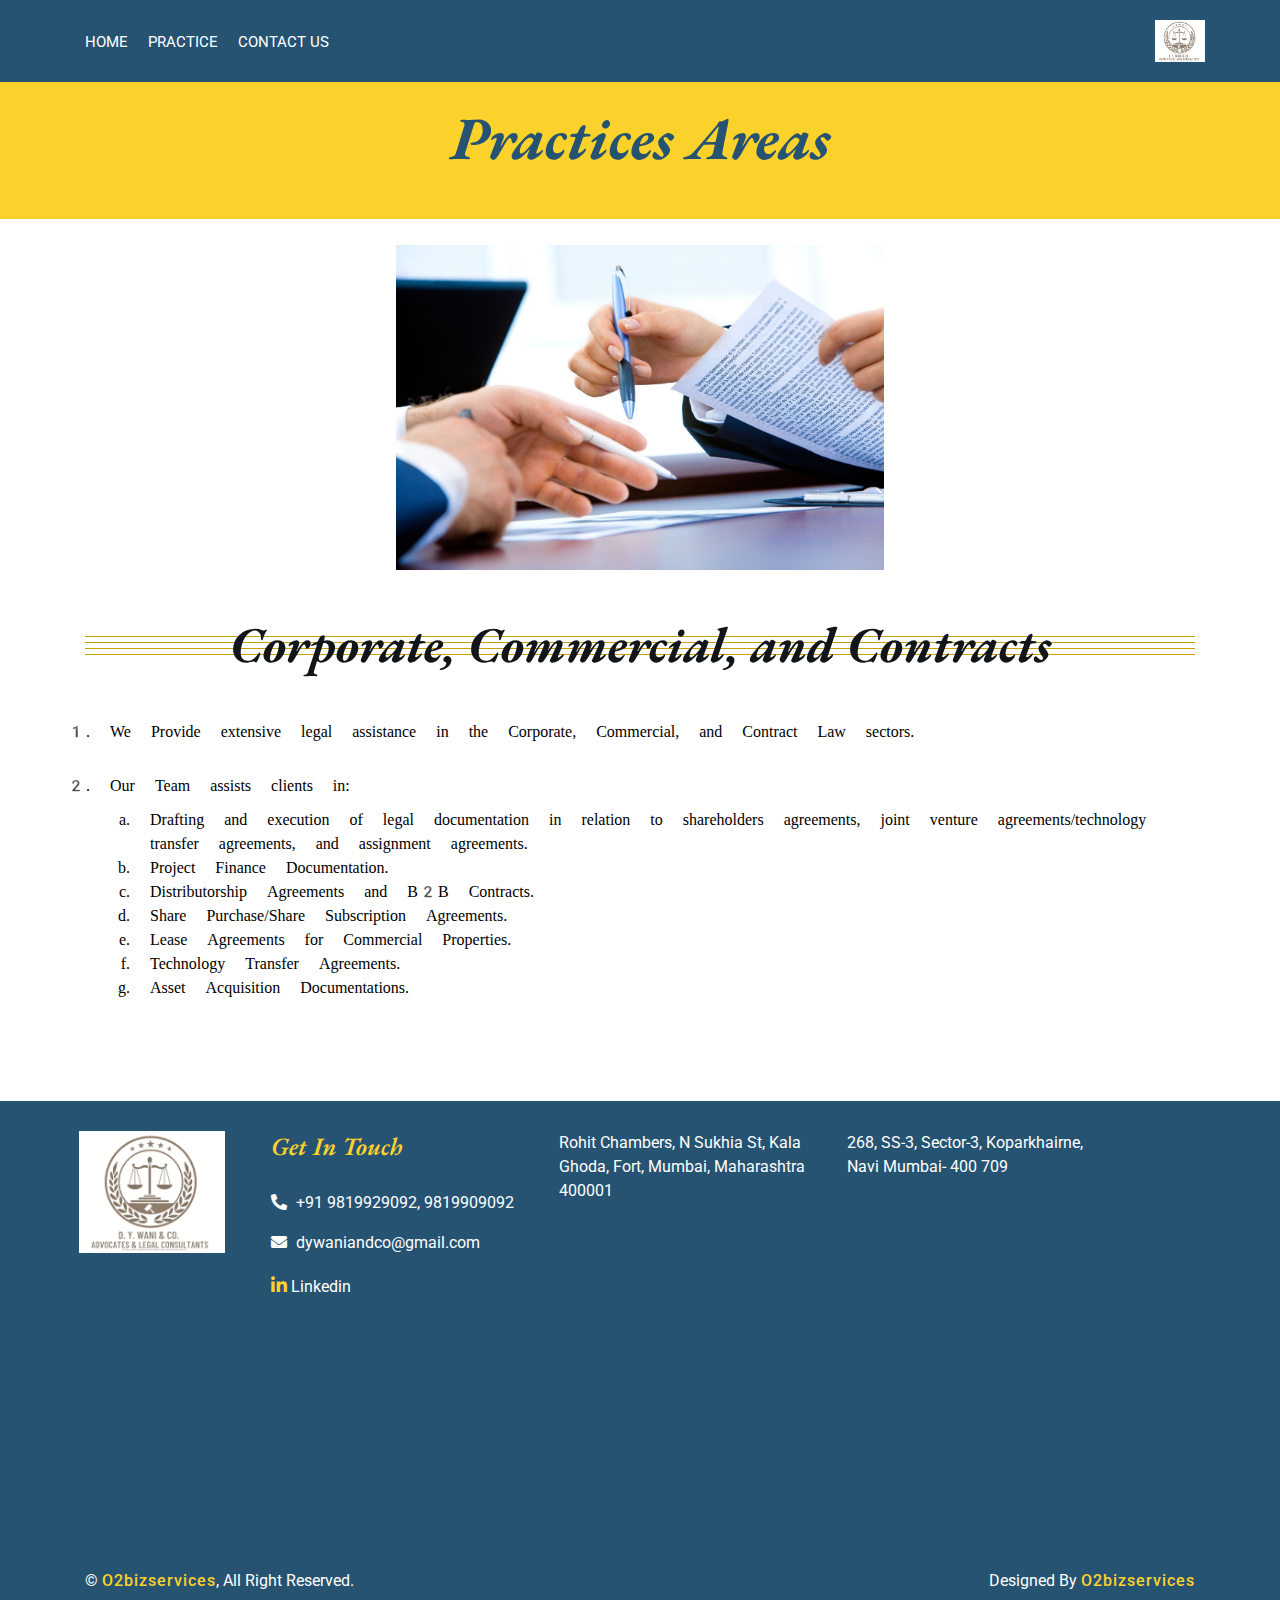
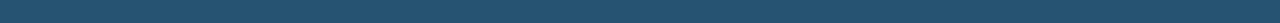
<file: ccc-practice.html>
<!DOCTYPE html>
<html lang="en">
    <head>
        <meta charset="utf-8">
        <title>M/s D.Y. WANI & CO. ADVOCATES & LEGAL CONSULTANTS</title>
        <meta content="width=device-width, initial-scale=1.0" name="viewport">
        <meta content="M/s D.Y. WANI & CO. ADVOCATES & LEGAL CONSULTANTS" name="keywords">
        <meta content="M/s D.Y. WANI & CO. ADVOCATES & LEGAL CONSULTANTS" name="description">

        <!-- Favicon -->
        <link href="img/favicon.ico" rel="icon">

        <!-- Google Font -->
        <link href="https://fonts.googleapis.com/css2?family=EB+Garamond:ital,wght@1,600;1,700;1,800&family=Roboto:wght@400;500&display=swap" rel="stylesheet"> 
        
        <!-- CSS Libraries -->
        <link href="https://stackpath.bootstrapcdn.com/bootstrap/4.4.1/css/bootstrap.min.css" rel="stylesheet">
        <link href="https://cdnjs.cloudflare.com/ajax/libs/font-awesome/5.10.0/css/all.min.css" rel="stylesheet">
        <link href="lib/animate/animate.min.css" rel="stylesheet">
        <link href="lib/owlcarousel/assets/owl.carousel.min.css" rel="stylesheet">

        <!-- Template Stylesheet -->
        <link href="css/style.css" rel="stylesheet">
    </head>

    <body>
         <!-- Nav Bar Start -->
         <div class="nav-bar">
            <div class="container-fluid">
                <nav class="navbar navbar-expand-lg bg-dark navbar-dark">
                    <a href="#" class="navbar-brand">MENU</a>
                    <button type="button" class="navbar-toggler" data-toggle="collapse" data-target="#navbarCollapse">
                        <span class="navbar-toggler-icon"></span>
                    </button>
                    <div class="collapse navbar-collapse justify-content-between" id="navbarCollapse">
                        <div class="navbar-nav mr-auto">
                            <a href="index.html" class="nav-item nav-link">Home</a>
                            <a href="pfb-practice.html" class="nav-item nav-link">Practice</a>
                            <a href="contact.html" class="nav-item nav-link">Contact Us</a>
                        </div>
                        <a href="index.html"> <img src="img/logo.PNG" style="width: 50px;"></a>
                    </div>
                </nav>
            </div>
        </div>
        <!-- Nav Bar End -->
        <div>
            <!-- Page Header Start -->
            <div class="page-header">
                <div class="container">
                    <div class="row">
                        <div class="col-12">
                            <h2  style="color: #265372;">Practices Areas</h2>
                        </div>
                    </div>
                </div>
            </div>
            <!-- Page Header End -->
            <div class="container col-lg-6">
                <div class="imgHover">
                    <img src="img/ccc.jpg" alt="" width="80%">
                </div>
            </div>
            <!-- Service Start -->
            <div class="service">
                <div class="container">
                    <div class="section-header">
                        <h2>Corporate, Commercial, and Contracts</h2>
                    </div>
                    <div class="row">
                        <ol>
                            <li class="numeric">We Provide extensive legal assistance in the Corporate,
                                Commercial, and Contract Law sectors.                                
                            </li>
                            <li class="numeric">Our Team assists clients in:
                                <ol class="alphabetic">
                                 <li >Drafting and execution of legal documentation in relation to
                                    shareholders agreements, joint venture agreements/technology
                                    transfer agreements, and assignment agreements.                                    
                                    </li>
                                <li >Project Finance Documentation.</li>
                                <li >Distributorship Agreements and B2B Contracts.</li>
                                <li >Share Purchase/Share Subscription Agreements.</li>
                                <li >Lease Agreements for Commercial Properties.</li>
                                <li >Technology Transfer Agreements.</li>
                                <li >Asset Acquisition Documentations.</li>
                                </ol>
                            </li>
                        </ol>
                    </div>
                </div>
            </div>
            <!-- Service End -->

            <!-- Footer Start -->
            <div class="footer">
                <div class="container" style="max-width: 90%;">
                    <div class="row">
                        <div class="col-md-12 col-lg-2">
                            <div class="footer-about">
                                <a href="index.html"> <img src="img/logo.PNG"></a>
                            </div>
                        </div>
                        <div class="col-md-12 col-lg-3">
                            <div class="row">
                                <div class="col-md-12 col-lg-12">
                                    <div class="footer-contact">
                                        <h2>Get In Touch</h2>
                                        <p><i class="fa fa-phone-alt"></i>+91 9819929092, 9819909092</p>
                                        <p><i class="fa fa-envelope"></i>dywaniandco@gmail.com</p>
                                        <div class="footer-social">
                                            <!-- <a href=""><i class="fab fa-twitter"></i></a>
                                            <a href=""><i class="fab fa-facebook-f"></i></a>
                                            <a href=""><i class="fab fa-youtube"></i></a>
                                            <a href=""><i class="fab fa-instagram"></i></a> -->
                                            <a href="https://in.linkedin.com/in/devashish-wani-patil-95136394" target="_blank" style="color: white;"><i class="fab fa-linkedin-in"></i> Linkedin</a>
                                        </div>
                                    </div>
                                </div>
                            </div>
                        </div>
                        <div class="col-md-12 col-lg-3"  style="margin-bottom: 20px;">
                            <p style="color: white;">Rohit Chambers, N Sukhia St, Kala Ghoda, Fort, Mumbai, Maharashtra 400001</p>
                            <div class="mapouter"><div class="gmap_canvas"><iframe class="gmap_iframe" width="100%" frameborder="0" scrolling="no" marginheight="0" marginwidth="0" src="https://maps.google.com/maps?width=300&amp;height=300&amp;hl=en&amp;q=Rohit Chambers, N Sukhia St, Kala Ghoda, Fort, Mumbai, Maharashtra 400001&amp;t=&amp;z=14&amp;ie=UTF8&amp;iwloc=B&amp;output=embed"></iframe><a href="https://gachanymph.com/">Gacha Nymph Download</a></div><style>.mapouter{position:relative;text-align:right;width:100%;height:300px;}.gmap_canvas {overflow:hidden;background:none!important;width:100%;height:300px;}.gmap_iframe {height:300px!important;}</style></div>
                        </div>
                        <div class="col-md-12 col-lg-3" style="margin-bottom: 20px;">
                            <p style="color: white;">268, SS-3, Sector-3, Koparkhairne, Navi Mumbai- 400 709</p>
                            <div class="mapouter"><div class="gmap_canvas"><iframe class="gmap_iframe" width="100%" frameborder="0" scrolling="no" marginheight="0" marginwidth="0" src="https://maps.google.com/maps?width=300&amp;height=300&amp;hl=en&amp;q=Sector 3, Kopar Khairane, Navi Mumbai, Maharashtra 400709&amp;t=&amp;z=14&amp;ie=UTF8&amp;iwloc=B&amp;output=embed"></iframe><a href="https://gachanymph.com/">Gacha Nymph Download</a></div><style>.mapouter{position:relative;text-align:right;width:100%;height:300px;}.gmap_canvas {overflow:hidden;background:none!important;width:100%;height:300px;}.gmap_iframe {height:300px!important;}</style></div>
                        </div>
                    </div>
                </div>
                <div class="container copyright">
                    <div class="row">
                        <div class="col-md-6">
                            <p>&copy; <a href="https://o2bizservices.com/" target="_blank">O2bizservices</a>, All Right Reserved.</p>
                        </div>
                        <div class="col-md-6">
                            <p>Designed By <a href="https://o2bizservices.com/" target="_blank">O2bizservices</a></p>
                        </div>
                    </div>
                </div>
            </div>
            <!-- Footer End -->
            
            <a href="#" class="back-to-top"><i class="fa fa-chevron-up"></i></a>
        </div>

        <!-- JavaScript Libraries -->
        <script src="https://code.jquery.com/jquery-3.4.1.min.js"></script>
        <script src="https://stackpath.bootstrapcdn.com/bootstrap/4.4.1/js/bootstrap.bundle.min.js"></script>
        <script src="lib/easing/easing.min.js"></script>
        <script src="lib/owlcarousel/owl.carousel.min.js"></script>
        <script src="lib/isotope/isotope.pkgd.min.js"></script>

        <!-- Template Javascript -->
        <script src="js/main.js"></script>
    </body>
</html>
</file>
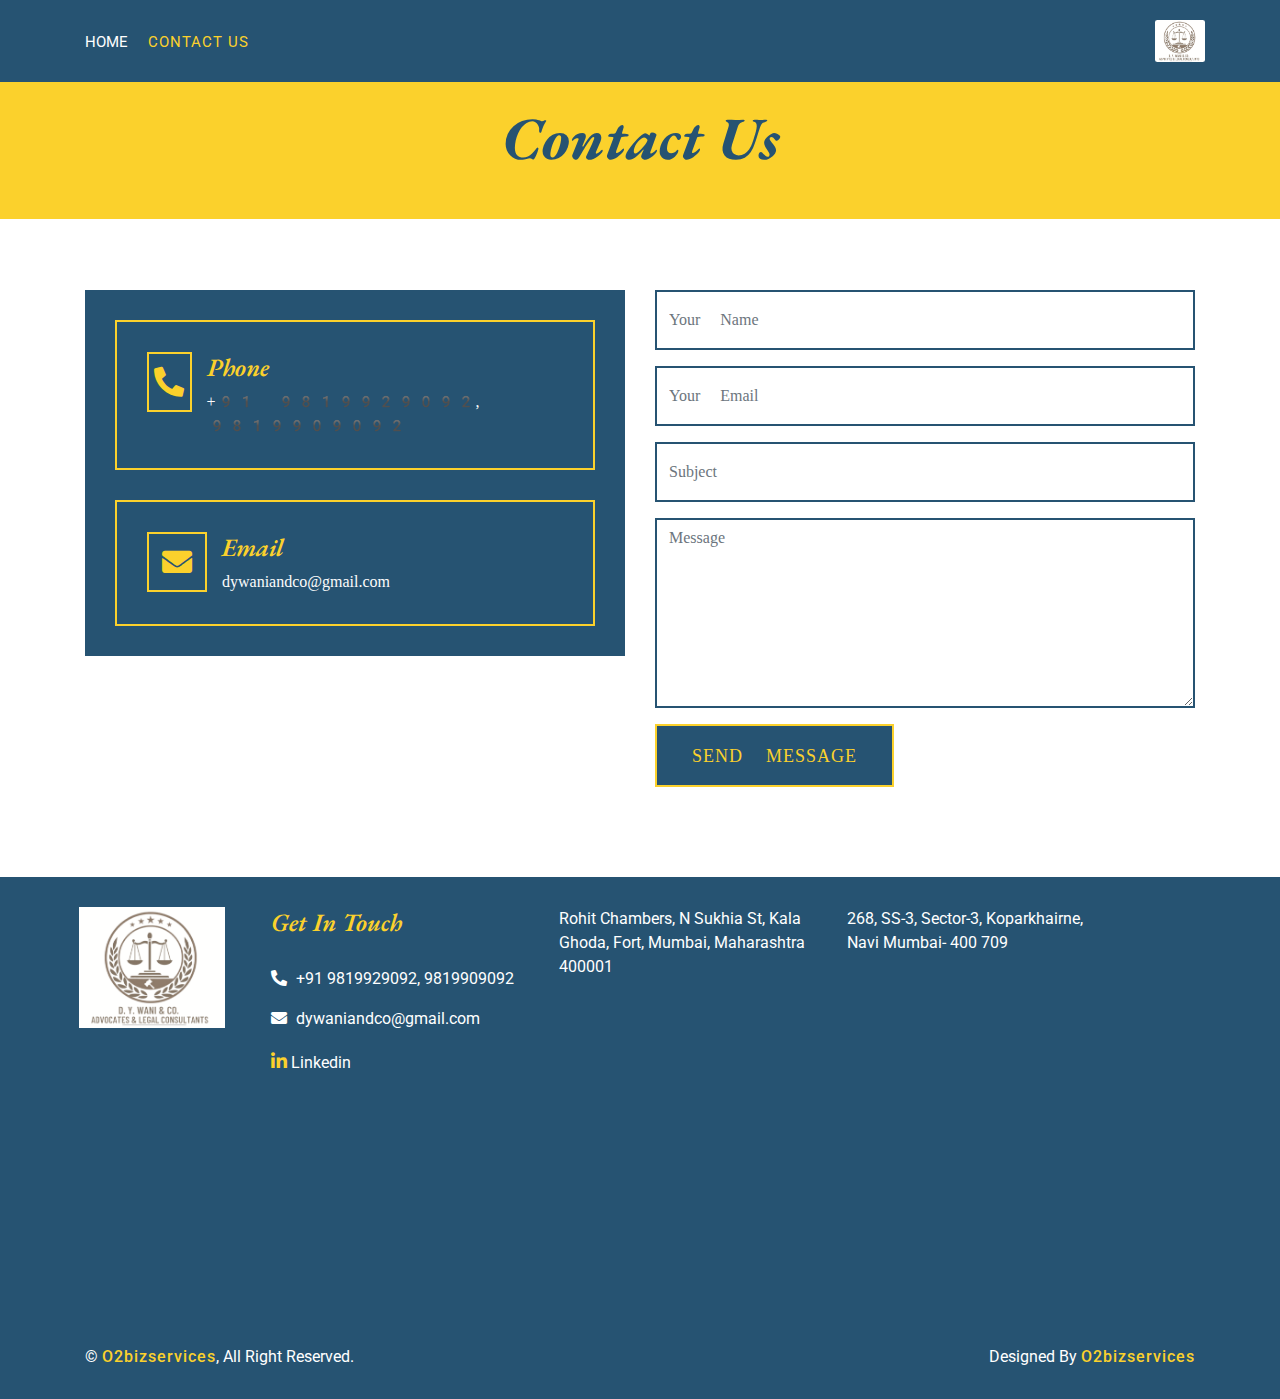
<file: contact.html>
<!DOCTYPE html>
<html lang="en">
    <head>
        <meta charset="utf-8">
        <title>M/s D.Y. WANI & CO. ADVOCATES & LEGAL CONSULTANTS</title>
        <meta content="width=device-width, initial-scale=1.0" name="viewport">
        <meta content="M/s D.Y. WANI & CO. ADVOCATES & LEGAL CONSULTANTS" name="keywords">
        <meta content="M/s D.Y. WANI & CO. ADVOCATES & LEGAL CONSULTANTS" name="description">

        <!-- Favicon -->
        <link href="img/favicon.ico" rel="icon">

        <!-- Google Font -->
        <link href="https://fonts.googleapis.com/css2?family=EB+Garamond:ital,wght@1,600;1,700;1,800&family=Roboto:wght@400;500&display=swap" rel="stylesheet"> 
        
        <!-- CSS Libraries -->
        <link href="https://stackpath.bootstrapcdn.com/bootstrap/4.4.1/css/bootstrap.min.css" rel="stylesheet">
        <link href="https://cdnjs.cloudflare.com/ajax/libs/font-awesome/5.10.0/css/all.min.css" rel="stylesheet">
        <link href="lib/animate/animate.min.css" rel="stylesheet">
        <link href="lib/owlcarousel/assets/owl.carousel.min.css" rel="stylesheet">

        <!-- Template Stylesheet -->
        <link href="css/style.css" rel="stylesheet">
    </head>

    <body>
         <!-- Nav Bar Start -->
         <div class="nav-bar">
            <div class="container-fluid">
                <nav class="navbar navbar-expand-lg bg-dark navbar-dark">
                    <a href="#" class="navbar-brand">MENU</a>
                    <button type="button" class="navbar-toggler" data-toggle="collapse" data-target="#navbarCollapse">
                        <span class="navbar-toggler-icon"></span>
                    </button>
                    <div class="collapse navbar-collapse justify-content-between" id="navbarCollapse">
                        <div class="navbar-nav mr-auto">
                            <a href="index.html" class="nav-item nav-link">Home</a>
                            <a href="contact.html" class="nav-item nav-link active">Contact Us</a>
                        </div>
                        <a href="index.html"> <img src="img/logo.PNG" style="width: 50px; border-radius: 5%;"></a>
                    </div>
                </nav>
            </div>
        </div>
        <!-- Nav Bar End -->
        <div>
            <!-- Page Header Start -->
            <div class="page-header">
                <div class="container">
                    <div class="row">
                        <div class="col-12">
                            <h2  style="color: #265372;">Contact Us</h2>
                        </div>
                    </div>
                </div>
            </div>

            <!-- Contact Start -->
            <div class="contact">
                <div class="container">
                    <div class="row">
                        <div class="col-md-6">
                            <div class="contact-info">
                                <!-- <div class="contact-item">
                                    <i class="fa fa-map-marker-alt"></i>
                                    <div class="contact-text">
                                        <h2>Location</h2>
                                        <ol>
                                            <li>Office No. 11, Rohit Chambers Premises CSL, 1st Floor,
                                                Janmabhoomi Marg, Fort, Mumbai- 400 001</li>
                                            <li>268, SS-3, Sector-3, Koparkhairne, Navi Mumbai- 400 709</li>
                                        </ol>
                                        
                                    </div>
                                </div> -->
                                <div class="contact-item">
                                    <i class="fa fa-phone-alt"></i>
                                    <div class="contact-text" >
                                        <h2>Phone</h2>
                                        <p>+91 9819929092, 9819909092</p>
                                    </div>
                                </div>
                                <div class="contact-item">
                                    <i class="fa fa-envelope"></i>
                                    <div class="contact-text">
                                        <h2>Email</h2>
                                        <p>dywaniandco@gmail.com</p>
                                    </div>
                                </div>
                            </div>
                        </div>
                        <div class="col-md-6">
                            <div class="contact-form">
                                <form>
                                    <div class="form-group">
                                        <input type="text" class="form-control" placeholder="Your Name" required="required" />
                                    </div>
                                    <div class="form-group">
                                        <input type="email" class="form-control" placeholder="Your Email" required="required" />
                                    </div>
                                    <div class="form-group">
                                        <input type="text" class="form-control" placeholder="Subject" required="required" />
                                    </div>
                                    <div class="form-group">
                                        <textarea class="form-control" placeholder="Message" required="required" ></textarea>
                                    </div>
                                    <div>
                                        <button class="btn" type="submit">Send Message</button>
                                    </div>
                                </form>
                            </div>
                        </div>
                    </div>
                </div>
            </div>
            <!-- Contact End -->

            <!-- Footer Start -->
            <div class="footer">
                <div class="container" style="max-width: 90%;">
                    <div class="row">
                        <div class="col-md-12 col-lg-2">
                            <div class="footer-about">
                                <a href="index.html"> <img src="img/logo.PNG"></a>
                            </div>
                        </div>
                        <div class="col-md-12 col-lg-3">
                            <div class="row">
                                <div class="col-md-12 col-lg-12">
                                    <div class="footer-contact">
                                        <h2>Get In Touch</h2>
                                        <p><i class="fa fa-phone-alt"></i>+91 9819929092, 9819909092</p>
                                        <p><i class="fa fa-envelope"></i>dywaniandco@gmail.com</p>
                                        <div class="footer-social">
                                            <!-- <a href=""><i class="fab fa-twitter"></i></a>
                                            <a href=""><i class="fab fa-facebook-f"></i></a>
                                            <a href=""><i class="fab fa-youtube"></i></a>
                                            <a href=""><i class="fab fa-instagram"></i></a> -->
                                            <a href="https://in.linkedin.com/in/devashish-wani-patil-95136394" target="_blank" style="color: white;"><i class="fab fa-linkedin-in"></i> Linkedin</a>
                                        </div>
                                    </div>
                                </div>
                            </div>
                        </div>
                        <div class="col-md-12 col-lg-3"  style="margin-bottom: 20px;">
                            <p style="color: white;">Rohit Chambers, N Sukhia St, Kala Ghoda, Fort, Mumbai, Maharashtra 400001</p>
                            <div class="mapouter"><div class="gmap_canvas"><iframe class="gmap_iframe" width="100%" frameborder="0" scrolling="no" marginheight="0" marginwidth="0" src="https://maps.google.com/maps?width=300&amp;height=300&amp;hl=en&amp;q=Rohit Chambers, N Sukhia St, Kala Ghoda, Fort, Mumbai, Maharashtra 400001&amp;t=&amp;z=14&amp;ie=UTF8&amp;iwloc=B&amp;output=embed"></iframe><a href="https://gachanymph.com/">Gacha Nymph Download</a></div><style>.mapouter{position:relative;text-align:right;width:100%;height:300px;}.gmap_canvas {overflow:hidden;background:none!important;width:100%;height:300px;}.gmap_iframe {height:300px!important;}</style></div>
                        </div>
                        <div class="col-md-12 col-lg-3" style="margin-bottom: 20px;">
                            <p style="color: white;">268, SS-3, Sector-3, Koparkhairne, Navi Mumbai- 400 709</p>
                            <div class="mapouter"><div class="gmap_canvas"><iframe class="gmap_iframe" width="100%" frameborder="0" scrolling="no" marginheight="0" marginwidth="0" src="https://maps.google.com/maps?width=300&amp;height=300&amp;hl=en&amp;q=Sector 3, Kopar Khairane, Navi Mumbai, Maharashtra 400709&amp;t=&amp;z=14&amp;ie=UTF8&amp;iwloc=B&amp;output=embed"></iframe><a href="https://gachanymph.com/">Gacha Nymph Download</a></div><style>.mapouter{position:relative;text-align:right;width:100%;height:300px;}.gmap_canvas {overflow:hidden;background:none!important;width:100%;height:300px;}.gmap_iframe {height:300px!important;}</style></div>
                        </div>
                    </div>
                </div>
                <div class="container copyright">
                    <div class="row">
                        <div class="col-md-6">
                            <p>&copy; <a href="https://o2bizservices.com/" target="_blank">O2bizservices</a>, All Right Reserved.</p>
                        </div>
                        <div class="col-md-6">
                            <p>Designed By <a href="https://o2bizservices.com/" target="_blank">O2bizservices</a></p>
                        </div>
                    </div>
                </div>
            </div>
            <!-- Footer End -->
            
            <a href="#" class="back-to-top"><i class="fa fa-chevron-up"></i></a>
        </div>

        <!-- JavaScript Libraries -->
        <script src="https://code.jquery.com/jquery-3.4.1.min.js"></script>
        <script src="https://stackpath.bootstrapcdn.com/bootstrap/4.4.1/js/bootstrap.bundle.min.js"></script>
        <script src="lib/easing/easing.min.js"></script>
        <script src="lib/owlcarousel/owl.carousel.min.js"></script>
        <script src="lib/isotope/isotope.pkgd.min.js"></script>

        <!-- Template Javascript -->
        <script src="js/main.js"></script>
    </body>
</html>
</file>
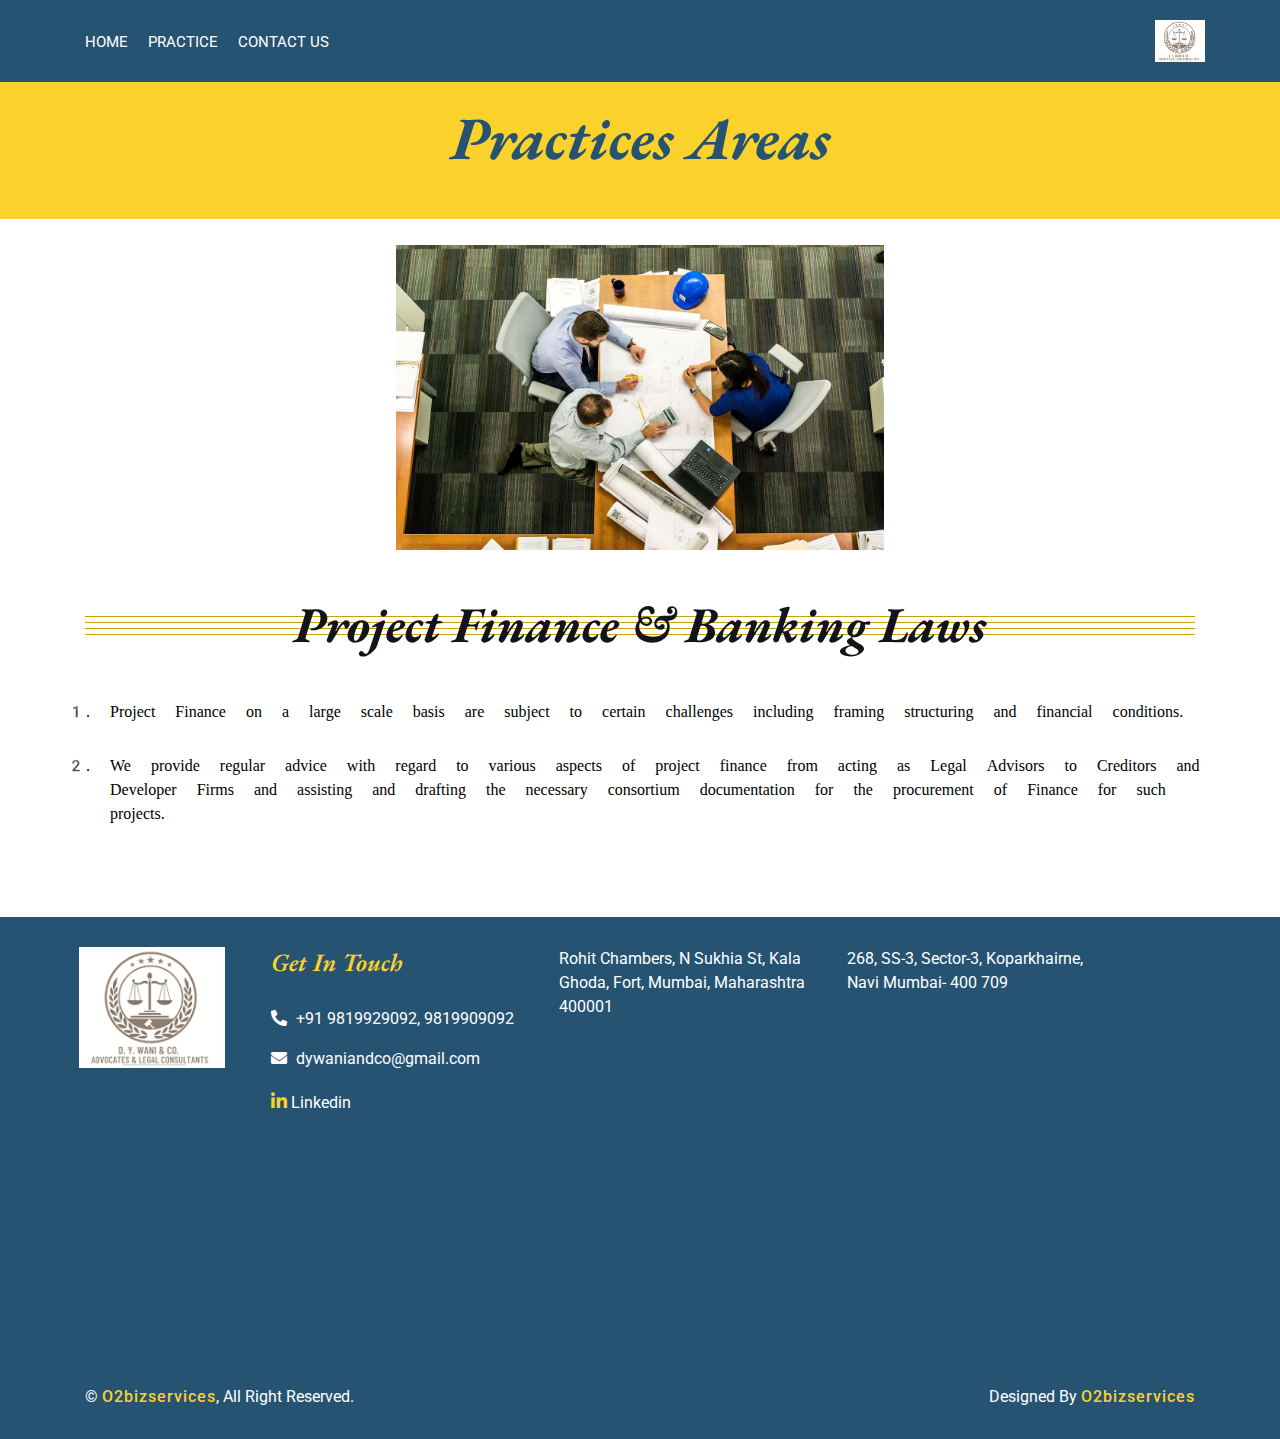
<file: pfb-practice.html>
<!DOCTYPE html>
<html lang="en">
    <head>
        <meta charset="utf-8">
        <title>M/s D.Y. WANI & CO. ADVOCATES & LEGAL CONSULTANTS</title>
        <meta content="width=device-width, initial-scale=1.0" name="viewport">
        <meta content="M/s D.Y. WANI & CO. ADVOCATES & LEGAL CONSULTANTS" name="keywords">
        <meta content="M/s D.Y. WANI & CO. ADVOCATES & LEGAL CONSULTANTS" name="description">

        <!-- Favicon -->
        <link href="img/favicon.ico" rel="icon">

        <!-- Google Font -->
        <link href="https://fonts.googleapis.com/css2?family=EB+Garamond:ital,wght@1,600;1,700;1,800&family=Roboto:wght@400;500&display=swap" rel="stylesheet"> 
        
        <!-- CSS Libraries -->
        <link href="https://stackpath.bootstrapcdn.com/bootstrap/4.4.1/css/bootstrap.min.css" rel="stylesheet">
        <link href="https://cdnjs.cloudflare.com/ajax/libs/font-awesome/5.10.0/css/all.min.css" rel="stylesheet">
        <link href="lib/animate/animate.min.css" rel="stylesheet">
        <link href="lib/owlcarousel/assets/owl.carousel.min.css" rel="stylesheet">

        <!-- Template Stylesheet -->
        <link href="css/style.css" rel="stylesheet">
    </head>

    <body>
         <!-- Nav Bar Start -->
         <div class="nav-bar">
            <div class="container-fluid">
                <nav class="navbar navbar-expand-lg bg-dark navbar-dark">
                    <a href="#" class="navbar-brand">MENU</a>
                    <button type="button" class="navbar-toggler" data-toggle="collapse" data-target="#navbarCollapse">
                        <span class="navbar-toggler-icon"></span>
                    </button>
                    <div class="collapse navbar-collapse justify-content-between" id="navbarCollapse">
                        <div class="navbar-nav mr-auto">
                            <a href="index.html" class="nav-item nav-link">Home</a>
                            <a href="real-estate-practice.html" class="nav-item nav-link">Practice</a>
                            <a href="contact.html" class="nav-item nav-link">Contact Us</a>
                        </div>
                        <a href="index.html"> <img src="img/logo.PNG" style="width: 50px;"></a>
                    </div>
                </nav>
            </div>
        </div>
        <!-- Nav Bar End -->
        <div>
            <!-- Page Header Start -->
            <div class="page-header">
                <div class="container">
                    <div class="row">
                        <div class="col-12">
                            <h2  style="color: #265372;">Practices Areas</h2>
                        </div>
                    </div>
                </div>
            </div>
            <!-- Page Header End -->
            <div class="container col-lg-6">
                <div class="imgHover">
                    <img src="img/pfb.jpg" alt="" width="80%">
                </div>
            </div>
            <!-- Service Start -->
            <div class="service">
                <div class="container">
                    <div class="section-header">
                        <h2>Project Finance & Banking Laws</h2>
                    </div>
                    <div class="row">
                        <ol>
                            <li class="numeric">Project Finance on a large scale basis are subject to certain challenges including framing structuring and financial conditions.</li>
                            <li class="numeric">We provide regular advice with regard to various aspects of
                                project finance from acting as Legal Advisors to Creditors and
                                Developer Firms and assisting and drafting the necessary
                                consortium documentation for the procurement of Finance for
                                such projects.
                            </li>
                        </ol>
                    </div>
                </div>
            </div>
            <!-- Service End -->

            <!-- Footer Start -->
            <div class="footer">
                <div class="container" style="max-width: 90%;">
                    <div class="row">
                        <div class="col-md-12 col-lg-2">
                            <div class="footer-about">
                                <a href="index.html"> <img src="img/logo.PNG"></a>
                            </div>
                        </div>
                        <div class="col-md-12 col-lg-3">
                            <div class="row">
                                <div class="col-md-12 col-lg-12">
                                    <div class="footer-contact">
                                        <h2>Get In Touch</h2>
                                        <p><i class="fa fa-phone-alt"></i>+91 9819929092, 9819909092</p>
                                        <p><i class="fa fa-envelope"></i>dywaniandco@gmail.com</p>
                                        <div class="footer-social">
                                            <!-- <a href=""><i class="fab fa-twitter"></i></a>
                                            <a href=""><i class="fab fa-facebook-f"></i></a>
                                            <a href=""><i class="fab fa-youtube"></i></a>
                                            <a href=""><i class="fab fa-instagram"></i></a> -->
                                            <a href="https://in.linkedin.com/in/devashish-wani-patil-95136394" target="_blank" style="color: white;"><i class="fab fa-linkedin-in"></i> Linkedin</a>
                                        </div>
                                    </div>
                                </div>
                            </div>
                        </div>
                        <div class="col-md-12 col-lg-3"  style="margin-bottom: 20px;">
                            <p style="color: white;">Rohit Chambers, N Sukhia St, Kala Ghoda, Fort, Mumbai, Maharashtra 400001</p>
                            <div class="mapouter"><div class="gmap_canvas"><iframe class="gmap_iframe" width="100%" frameborder="0" scrolling="no" marginheight="0" marginwidth="0" src="https://maps.google.com/maps?width=300&amp;height=300&amp;hl=en&amp;q=Rohit Chambers, N Sukhia St, Kala Ghoda, Fort, Mumbai, Maharashtra 400001&amp;t=&amp;z=14&amp;ie=UTF8&amp;iwloc=B&amp;output=embed"></iframe><a href="https://gachanymph.com/">Gacha Nymph Download</a></div><style>.mapouter{position:relative;text-align:right;width:100%;height:300px;}.gmap_canvas {overflow:hidden;background:none!important;width:100%;height:300px;}.gmap_iframe {height:300px!important;}</style></div>
                        </div>
                        <div class="col-md-12 col-lg-3" style="margin-bottom: 20px;">
                            <p style="color: white;">268, SS-3, Sector-3, Koparkhairne, Navi Mumbai- 400 709</p>
                            <div class="mapouter"><div class="gmap_canvas"><iframe class="gmap_iframe" width="100%" frameborder="0" scrolling="no" marginheight="0" marginwidth="0" src="https://maps.google.com/maps?width=300&amp;height=300&amp;hl=en&amp;q=Sector 3, Kopar Khairane, Navi Mumbai, Maharashtra 400709&amp;t=&amp;z=14&amp;ie=UTF8&amp;iwloc=B&amp;output=embed"></iframe><a href="https://gachanymph.com/">Gacha Nymph Download</a></div><style>.mapouter{position:relative;text-align:right;width:100%;height:300px;}.gmap_canvas {overflow:hidden;background:none!important;width:100%;height:300px;}.gmap_iframe {height:300px!important;}</style></div>
                        </div>
                    </div>
                </div>
                <div class="container copyright">
                    <div class="row">
                        <div class="col-md-6">
                            <p>&copy; <a href="https://o2bizservices.com/" target="_blank">O2bizservices</a>, All Right Reserved.</p>
                        </div>
                        <div class="col-md-6">
                            <p>Designed By <a href="https://o2bizservices.com/" target="_blank">O2bizservices</a></p>
                        </div>
                    </div>
                </div>
            </div>
            <!-- Footer End -->
            
            <a href="#" class="back-to-top"><i class="fa fa-chevron-up"></i></a>
        </div>

        <!-- JavaScript Libraries -->
        <script src="https://code.jquery.com/jquery-3.4.1.min.js"></script>
        <script src="https://stackpath.bootstrapcdn.com/bootstrap/4.4.1/js/bootstrap.bundle.min.js"></script>
        <script src="lib/easing/easing.min.js"></script>
        <script src="lib/owlcarousel/owl.carousel.min.js"></script>
        <script src="lib/isotope/isotope.pkgd.min.js"></script>

        <!-- Template Javascript -->
        <script src="js/main.js"></script>
    </body>
</html>
</file>
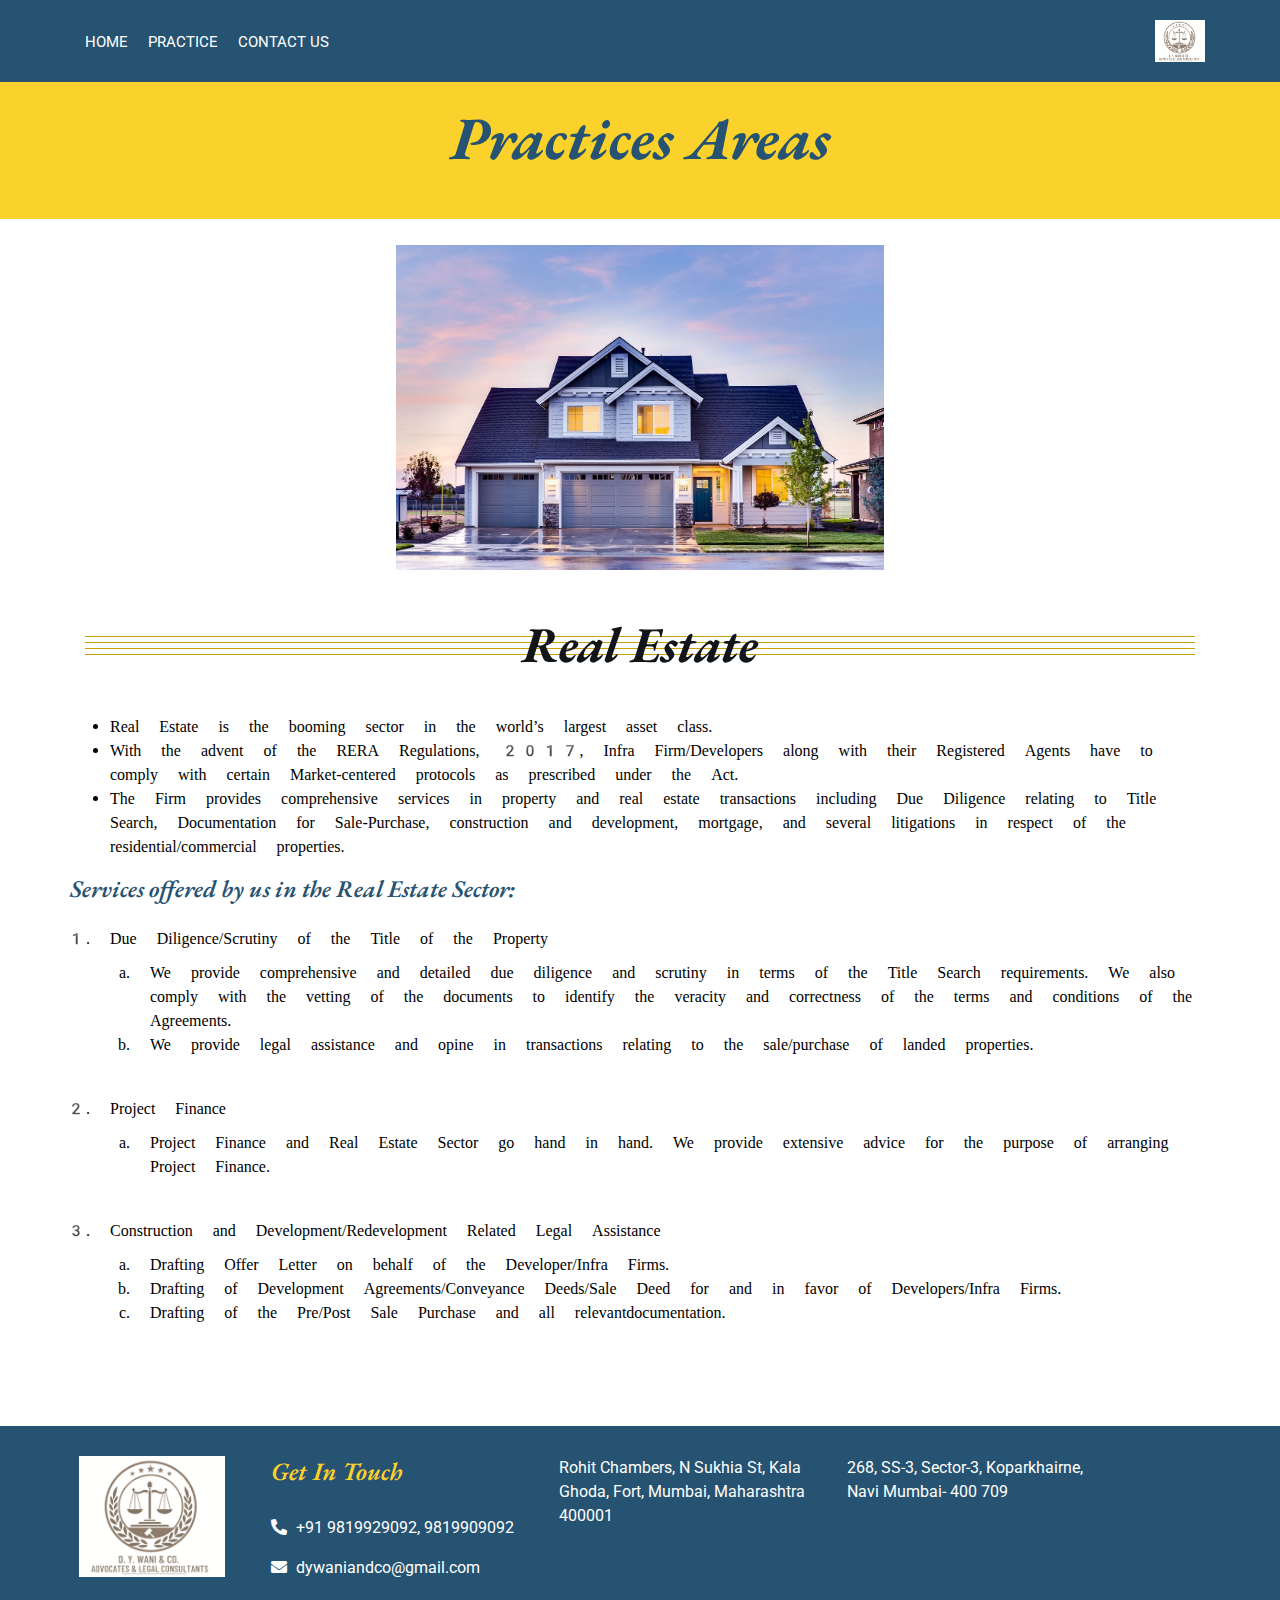
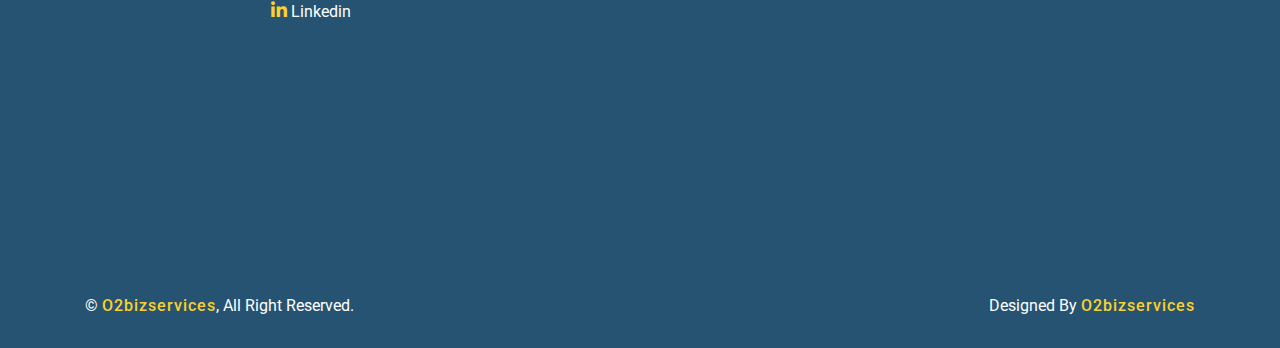
<file: real-estate-practice.html>
<!DOCTYPE html>
<html lang="en">
    <head>
        <meta charset="utf-8">
        <title>M/s D.Y. WANI & CO. ADVOCATES & LEGAL CONSULTANTS</title>
        <meta content="width=device-width, initial-scale=1.0" name="viewport">
        <meta content="M/s D.Y. WANI & CO. ADVOCATES & LEGAL CONSULTANTS" name="keywords">
        <meta content="M/s D.Y. WANI & CO. ADVOCATES & LEGAL CONSULTANTS" name="description">
        <!-- Favicon -->
        <link href="img/favicon.ico" rel="icon">

        <!-- Google Font -->
        <link href="https://fonts.googleapis.com/css2?family=EB+Garamond:ital,wght@1,600;1,700;1,800&family=Roboto:wght@400;500&display=swap" rel="stylesheet"> 
        
        <!-- CSS Libraries -->
        <link href="https://stackpath.bootstrapcdn.com/bootstrap/4.4.1/css/bootstrap.min.css" rel="stylesheet">
        <link href="https://cdnjs.cloudflare.com/ajax/libs/font-awesome/5.10.0/css/all.min.css" rel="stylesheet">
        <link href="lib/animate/animate.min.css" rel="stylesheet">
        <link href="lib/owlcarousel/assets/owl.carousel.min.css" rel="stylesheet">

        <!-- Template Stylesheet -->
        <link href="css/style.css" rel="stylesheet">
    </head>

    <body>
         <!-- Nav Bar Start -->
         <div class="nav-bar">
            <div class="container-fluid">
                <nav class="navbar navbar-expand-lg bg-dark navbar-dark">
                    <a href="#" class="navbar-brand">MENU</a>
                    <button type="button" class="navbar-toggler" data-toggle="collapse" data-target="#navbarCollapse">
                        <span class="navbar-toggler-icon"></span>
                    </button>
                    <div class="collapse navbar-collapse justify-content-between" id="navbarCollapse">
                        <div class="navbar-nav mr-auto">
                            <a href="index.html" class="nav-item nav-link">Home</a>
                            <a href="ccc-practice.html" class="nav-item nav-link">Practice</a>
                            <a href="contact.html" class="nav-item nav-link">Contact Us</a>
                        </div>
                        <a href="index.html"> <img src="img/logo.PNG" style="width: 50px;"></a>
                    </div>
                </nav>
            </div>
        </div>
        <!-- Nav Bar End -->
        <div>
            <!-- Page Header Start -->
            <div class="page-header">
                <div class="container">
                    <div class="row">
                        <div class="col-12">
                            <h2  style="color: #265372;">Practices Areas</h2>
                        </div>
                    </div>
                </div>
            </div>
            <!-- Page Header End -->
            <div class="container col-lg-6">
                <div class="imgHover">
                    <img src="img/real-estate.jpg" alt="" width="80%">
                </div>
            </div>
            <!-- Service Start -->
            <div class="service">
                <div class="container">
                    <div class="section-header">
                        <h2>Real Estate</h2>
                    </div>
                    <div class="row">
                        <ul style="font-family: emoji; color: black; margin-top: 10px;">
                            <li>Real Estate is the booming sector in the world’s largest asset class.</li>
                            <li>With the advent of the RERA Regulations, 2017, Infra
                                Firm/Developers along with their Registered Agents have to
                                comply with certain Market-centered protocols as prescribed
                                under the Act.</li>
                                <li>The Firm provides comprehensive services in property and real
                                    estate transactions including Due Diligence relating to Title
                                    Search, Documentation for Sale-Purchase, construction and
                                    development, mortgage, and several litigations in respect of the
                                    residential/commercial properties.</li>
                        </ul>
                        <h3 style="text-align: center;color: #265372; font-size: 24px;">Services offered by us in the Real Estate Sector:</h3>
                        <ol>
                            <li class="numeric">Due Diligence/Scrutiny of the Title of the Property
                            <ol class="alphabetic">
                             <li >We provide comprehensive and detailed due diligence and
                                scrutiny in terms of the Title Search requirements. We also
                                comply with the vetting of the documents to identify the
                                veracity and correctness of the terms and conditions of the
                                Agreements.</li>
                             <li>We provide legal assistance and opine in transactions relating
                                to the sale/purchase of landed properties.</li>
                            </ol>
                            </li>
                            <li class="numeric">Project Finance
                                <ol class="alphabetic">
                                 <li >Project Finance and Real Estate Sector go hand in hand. We
                                    provide extensive advice for the purpose of arranging Project
                                    Finance.
                                    </li>
                                </ol>
                            </li>
                            <li class="numeric">Construction and Development/Redevelopment Related
                                Legal Assistance
                                <ol class="alphabetic">
                                    <li >Drafting Offer Letter on behalf of the Developer/Infra Firms.</li>
                                    <li >Drafting of Development Agreements/Conveyance
                                        Deeds/Sale Deed for and in favor of Developers/Infra
                                        Firms.</li>
                                    <li >Drafting of the Pre/Post Sale Purchase and all relevantdocumentation.</li>
                                </ol>
                            </li>
                        </ol>
                    </div>
                </div>
            </div>
            <!-- Service End -->

            <!-- Footer Start -->
            <div class="footer">
                <div class="container" style="max-width: 90%;">
                    <div class="row">
                        <div class="col-md-12 col-lg-2">
                            <div class="footer-about">
                                <a href="index.html"> <img src="img/logo.PNG"></a>
                            </div>
                        </div>
                        <div class="col-md-12 col-lg-3">
                            <div class="row">
                                <div class="col-md-12 col-lg-12">
                                    <div class="footer-contact">
                                        <h2>Get In Touch</h2>
                                        <p><i class="fa fa-phone-alt"></i>+91 9819929092, 9819909092</p>
                                        <p><i class="fa fa-envelope"></i>dywaniandco@gmail.com</p>
                                        <div class="footer-social">
                                            <!-- <a href=""><i class="fab fa-twitter"></i></a>
                                            <a href=""><i class="fab fa-facebook-f"></i></a>
                                            <a href=""><i class="fab fa-youtube"></i></a>
                                            <a href=""><i class="fab fa-instagram"></i></a> -->
                                            <a href="https://in.linkedin.com/in/devashish-wani-patil-95136394" target="_blank" style="color: white;"><i class="fab fa-linkedin-in"></i> Linkedin</a>
                                        </div>
                                    </div>
                                </div>
                            </div>
                        </div>
                        <div class="col-md-12 col-lg-3"  style="margin-bottom: 20px;">
                            <p style="color: white;">Rohit Chambers, N Sukhia St, Kala Ghoda, Fort, Mumbai, Maharashtra 400001</p>
                            <div class="mapouter"><div class="gmap_canvas"><iframe class="gmap_iframe" width="100%" frameborder="0" scrolling="no" marginheight="0" marginwidth="0" src="https://maps.google.com/maps?width=300&amp;height=300&amp;hl=en&amp;q=Rohit Chambers, N Sukhia St, Kala Ghoda, Fort, Mumbai, Maharashtra 400001&amp;t=&amp;z=14&amp;ie=UTF8&amp;iwloc=B&amp;output=embed"></iframe><a href="https://gachanymph.com/">Gacha Nymph Download</a></div><style>.mapouter{position:relative;text-align:right;width:100%;height:300px;}.gmap_canvas {overflow:hidden;background:none!important;width:100%;height:300px;}.gmap_iframe {height:300px!important;}</style></div>
                        </div>
                        <div class="col-md-12 col-lg-3" style="margin-bottom: 20px;">
                            <p style="color: white;">268, SS-3, Sector-3, Koparkhairne, Navi Mumbai- 400 709</p>
                            <div class="mapouter"><div class="gmap_canvas"><iframe class="gmap_iframe" width="100%" frameborder="0" scrolling="no" marginheight="0" marginwidth="0" src="https://maps.google.com/maps?width=300&amp;height=300&amp;hl=en&amp;q=Sector 3, Kopar Khairane, Navi Mumbai, Maharashtra 400709&amp;t=&amp;z=14&amp;ie=UTF8&amp;iwloc=B&amp;output=embed"></iframe><a href="https://gachanymph.com/">Gacha Nymph Download</a></div><style>.mapouter{position:relative;text-align:right;width:100%;height:300px;}.gmap_canvas {overflow:hidden;background:none!important;width:100%;height:300px;}.gmap_iframe {height:300px!important;}</style></div>
                        </div>
                    </div>
                </div>
                <div class="container copyright">
                    <div class="row">
                        <div class="col-md-6">
                            <p>&copy; <a href="https://o2bizservices.com/" target="_blank">O2bizservices</a>, All Right Reserved.</p>
                        </div>
                        <div class="col-md-6">
                            <p>Designed By <a href="https://o2bizservices.com/" target="_blank">O2bizservices</a></p>
                        </div>
                    </div>
                </div>
            </div>
            <!-- Footer End -->
            
            <a href="#" class="back-to-top"><i class="fa fa-chevron-up"></i></a>
        </div>

        <!-- JavaScript Libraries -->
        <script src="https://code.jquery.com/jquery-3.4.1.min.js"></script>
        <script src="https://stackpath.bootstrapcdn.com/bootstrap/4.4.1/js/bootstrap.bundle.min.js"></script>
        <script src="lib/easing/easing.min.js"></script>
        <script src="lib/owlcarousel/owl.carousel.min.js"></script>
        <script src="lib/isotope/isotope.pkgd.min.js"></script>

        <!-- Template Javascript -->
        <script src="js/main.js"></script>
    </body>
</html>
</file>
<file: css/style.css>
/*******************************/
/********* General CSS *********/
/*******************************/
body {
    color: #0e293b;
    background: #ffffff;
    font-family: 'Roboto', sans-serif;
    font-weight: 400;
}
h1,
h2, 
h3, 
h4,
h5, 
h6 {
    font-family: 'EB Garamond', serif;
    font-weight: 600;
    font-style: italic;
    color: #121518;
}

a {
    color: #454545;
    transition: .3s;
}

a:hover,
a:active,
a:focus {
    color: #fbd12c;
    outline: none;
    text-decoration: none;
}

.btn:focus {
    box-shadow: none;
}

.practiceWraper {
    margin: 150px auto;
    width: 70%;
}

.alphabetic{
    list-style-type: lower-alpha; 
    padding-bottom: 10px;
    padding-top: 10px;
    font-family: emoji;
    color: black;
}
.numeric {
    padding-bottom: 15px;
    padding-top: 15px;
    font-family: emoji;
    color: black;
}

.wrapper {
    position: relative;
    width: 100%;
    max-width: 1366px;
    margin: 0 auto;
    background: #ffffff;
}

.back-to-top {
    position: fixed;
    display: none;
    background: #fbd12c;
    color: #121518;
    width: 44px;
    height: 44px;
    text-align: center;
    line-height: 1;
    font-size: 22px;
    right: 15px;
    bottom: 15px;
    transition: background 0.5s;
    z-index: 9;
}

.back-to-top:hover {
    color: #fbd12c;
    background: #121518;
}

.back-to-top i {
    padding-top: 10px;
}

.imgHover{
    position: relative;
    width: 100%;  
    margin: 0 auto;
    text-align: center;
    overflow: hidden;
}
.imgHover:hover img{
    transition: 1s;
    transform: scale(1.1);
}


/**********************************/
/********** Top Bar CSS ***********/
/**********************************/
.top-bar {
    position: relative;
    height: 90px;
    background: #000000;
}

.top-bar .logo {
    padding: 15px 0;
    text-align: left;
    overflow: hidden;
}

.top-bar .logo h1 {
    margin: 0;
    color: #fbd12c;
    font-size: 75px;
    line-height: 55px;
    font-weight: 800;
}

.top-bar .logo img {
    max-width: 100%;
    max-height: 60px;
}

.top-bar .top-bar-right {
    display: flex;
    align-items: center;
    justify-content: flex-end;
}

.top-bar .text {
    display: flex;
    align-items: center;
    justify-content: center;
    flex-direction: column;
    height: 90px;
    padding: 0 20px;
    text-align: center;
    border-left: 1px solid rgba(255, 255, 255, .15);
}

.top-bar .text h2 {
    color: #ffffff;
    font-family: 'Roboto', sans-serif;
    font-weight: 500;
    font-style: normal;
    font-size: 25px;
    margin: 0;
}

.top-bar .text p {
    color: #ffffff;
    font-size: 13px;
    margin: 0;
}

.top-bar .social {
    display: flex;
    height: 90px;
    font-size: 0;
    justify-content: flex-end;
}

.top-bar .social a {
    display: flex;
    align-items: center;
    justify-content: center;
    width: 60px;
    height: 100%;
    font-size: 22px;
    color: #ffffff;
    border-right: 1px solid rgba(255, 255, 255, .15);
}

.top-bar .social a:first-child {
    border-left: 1px solid rgba(255, 255, 255, .15);
}

.top-bar .social a:hover {
    color: #fbd12c;
    background: #ffffff;
}

@media (min-width: 992px) {
    .top-bar {
        padding: 0 60px;
    }
}

@media (max-width: 991.98px) {
    .top-bar .logo {
        text-align: center;
    }
    
    .top-bar .social {
        display: none;
    }
}


/**********************************/
/*********** Nav Bar CSS **********/
/**********************************/
.nav-bar {
    position: relative;
    padding: 20px 0;
    transition: .3s;
    /* font-family: emoji; */
}

.nav-bar.nav-sticky {
    position: fixed;
    top: 0;
    width: 100%;
    padding: 10px 0;
    box-shadow: 0 2px 5px rgba(0, 0, 0, .3);
    z-index: 999;
}

.nav-bar .navbar {
    height: 100%;
    padding: 0;
}

.navbar-dark .navbar-nav .nav-link,
.navbar-dark .navbar-nav .nav-link:focus,
.navbar-dark .navbar-nav .nav-link:hover,
.navbar-dark .navbar-nav .nav-link.active {
    padding: 10px 10px 8px 10px;
    color: #ffffff;
}

.navbar-dark .navbar-nav .nav-link:hover,
.navbar-dark .navbar-nav .nav-link.active {
    color: #fbd12c;
    transition: none;
    letter-spacing: 1px;
}

.nav-bar .dropdown-menu {
    margin-top: 0;
    border: 0;
    border-radius: 0;
    background: #f8f9fa;
}

.nav-bar .btn {
    color: #ffffff;
    border: 2px solid #fbd12c;
    border-radius: 0;
}

.nav-bar .btn:hover {
    background: #fbd12c;
}

@media (min-width: 992px) {
    .nav-bar {
        padding: 20px 60px;
    }
    
    .nav-bar.nav-sticky {
        padding: 10px 60px;
    }
    
    .nav-bar,
    .nav-bar .navbar {
        background: #265372 !important;
    }
    
    .nav-bar .navbar-brand {
        display: none;
    }
    
    .nav-bar a.nav-link {
        padding: 8px 15px;
        font-size: 15px;
        text-transform: uppercase;
    }
}

@media (max-width: 991.98px) {   
    .nav-bar,
    .nav-bar .navbar {
        padding: 3px 0;
        background: #265372 !important;
    }
    
    .nav-bar a.nav-link {
        padding: 5px;
    }
    
    .nav-bar .dropdown-menu {
        box-shadow: none;
    }
    
    .nav-bar .btn {
        display: none;
    }
}


/*******************************/
/******** Carousel CSS *********/
/*******************************/
.carousel {
    position: relative;
    width: 100%;
    height: calc(105vh - 105px);
    margin: 0 auto;
    text-align: center;
    overflow: hidden;
}

.carousel .carousel-inner,
.carousel .carousel-item {
    position: relative;
    width: 100%;
    height: 100%;
}
.carousel-item:hover img{
    transform: scale(1.1);
  }

.carousel .carousel-item img {
    width: 100%;
    height: 100%;
    object-fit: cover;
    filter: brightness(50%);
    transition: all 1s;
}

.carousel .carousel-item::after {
    position: absolute;
    content: "";
    width: 100%;
    height: 100%;
    top: 0;
    left: 0;
    background: rgba(0, 0, 0, .3);
    z-index: 1;
}

.carousel .carousel-caption {
    position: absolute;
    top: 0;
    bottom: 0;
    display: flex;
    align-items: center;
    justify-content: center;
    flex-direction: column;
    height: calc(100vh - 170px);
}

.carousel .carousel-caption h1 {
    color: #ffffff;
    font-size: 60px;
    font-weight: 700;
    margin-bottom: 20px;
}

.carousel .carousel-caption p {
    color: #ffffff;
    font-size: 25px;
    margin-bottom: 25px;
}

.carousel .carousel-caption .btn {
    padding: 15px 35px;
    font-size: 18px;
    font-weight: 500;
    letter-spacing: 1px;
    text-transform: uppercase;
    color: #fbd12c;
    background: #121518;
    border: 2px solid #fbd12c;
    border-radius: 0;
    transition: .3s;
}

.carousel .carousel-caption .btn:hover {
    color: #121518;
    background: #fbd12c;
}

@media (max-width: 767.98px) {
    .carousel .carousel-caption h1 {
        font-size: 40px;
        font-weight: 700;
    }
    
    .carousel .carousel-caption p {
        font-size: 20px;
    }
    
    .carousel .carousel-caption .btn {
        padding: 12px 30px;
        font-size: 18px;
        font-weight: 500;
        letter-spacing: 0;
    }
}

@media (max-width: 575.98px) {
    .carousel .carousel-caption h1 {
        font-size: 30px;
        font-weight: 500;
    }
    
    .carousel .carousel-caption p {
        font-size: 16px;
    }
    
    .carousel .carousel-caption .btn {
        padding: 10px 25px;
        font-size: 16px;
        font-weight: 400;
        letter-spacing: 0;
    }
}

.carousel .animated {
    -webkit-animation-duration: 1.5s;
    animation-duration: 1.5s;
}


/*******************************/
/******* Page Header CSS *******/
/*******************************/
.page-header {
    position: relative;
    margin-bottom: 26px;
    padding: 20px 0;
    text-align: center;
    background: #fbd12c;
}

.page-header h2 {
    position: relative;
    color: #fbd12c;
    font-size: 60px;
    font-weight: 700;
    margin-bottom: 20px;
    padding-bottom: 5px;
}

.page-header h2::after {
    position: absolute;
    content: "";
    width: 100px;
    height: 2px;
    left: calc(50% - 50px);
    bottom: 0;
    background: #fbd12c;
}

.page-header a {
    position: relative;
    padding: 0 12px;
    font-size: 22px;
    color: #fbd12c;
}

.page-header a:hover {
    color: #ffffff;
}

.page-header a::after {
    position: absolute;
    content: "/";
    width: 8px;
    height: 8px;
    top: -2px;
    right: -7px;
    text-align: center;
    color: #fbd12c;
}

.page-header a:last-child::after {
    display: none;
}

@media (max-width: 767.98px) {
    .page-header h2 {
        font-size: 35px;
    }
    
    .page-header a {
        font-size: 18px;
    }
}


/*******************************/
/******* Section Header ********/
/*******************************/
.section-header {
    position: relative;
    width: 100%;
    text-align: center;
    margin-bottom: 30px;
}

.section-header h2 {
    margin: 0;
    position: relative;
    font-size: 50px;
    font-weight: 700;
    white-space: nowrap;
    z-index: 1;
}

.section-header h2::before {
    position: absolute;
    content: "";
    width: 100%;
    height: 7px;
    left: 0;
    top: 21px;
    background: transparent;
    border-top: 1px solid #c7a108;
    border-bottom: 1px solid #c7a108;
    z-index: -1;
}

.section-header h2::after {
    position: absolute;
    content: "";
    width: 100%;
    height: 7px;
    left: 0;
    bottom: 20px;
    background: transparent;
    border-top: 1px solid #c7a108;
    border-bottom: 1px solid #c7a108;
    z-index: -1;
}

@media (max-width: 767.98px) {
    .section-header h2 {
        font-size: 30px;
    }
}

/*******************************/
/******** Top Feature CSS ******/
/*******************************/
.feature-top {
    position: relative;
    background: #265372;
    margin-bottom: 45px;
}

.feature-top .col-md-3 {
    border-right: 1px solid rgba(255, 255, 255, .1);
    border-bottom: 1px solid rgba(255, 255, 255, .1);
}

@media (max-width: 575.98px) {
    .feature-top .col-md-3:nth-child(1n) {
        border-right: none;
    }
    
    .feature-top .col-md-3:last-child {
        border-bottom: none;
    }
}

@media (min-width: 576px) and (max-width: 767.98px) {
    .feature-top .col-md-3:nth-child(2n) {
        border-right: none;
    }
    
    .feature-top .col-md-3:nth-child(3n),
    .feature-top .col-md-3:nth-child(4n) {
        border-bottom: none;
    }
}

@media (min-width: 768px) {
    .feature-top .col-md-3 {
        border-bottom: none;
    }
    
    .feature-top .col-md-3:nth-child(4n) {
        border-right: none;
    }
}

.feature-top .feature-item {
    padding: 30px 0;
    text-align: center;
}

.feature-top .feature-item i {
    color: #fbd12c;
    font-size: 35px;
    margin-bottom: 10px;
}

.feature-top .feature-item h3 {
    color: #ffffff;
    font-size: 30px;
    font-weight: 600;
}

.feature-top .feature-item p {
    color: #999999;
    margin: 0;
    font-size: 18px;
}


/*******************************/
/********** About CSS **********/
/*******************************/
.about {
    position: relative;
    width: 100%;
    padding: 45px 0;
}

.about .section-header {
    margin-bottom: 30px;
}

.about .about-img {
    position: relative;
    height: 100%;
    padding: 6px;
    background: #265372;
    float: left;
}

.about .about-img img {
    width: 100%;
    height: 100%;
    object-fit: cover;
}

.about .about-text p {
    font-size: 16px;
    color: black;
    font-family: 'emoji';
}

.about .about-text a.btn {
    position: relative;
    margin-top: 15px;
    padding: 15px 35px;
    font-size: 16px;
    font-weight: 500;
    letter-spacing: 1px;
    text-transform: uppercase;
    color: #fbd12c;
    border: 2px solid #fbd12c;
    border-radius: 0;
    background: #121518;
    transition: .3s;
}

.about .about-text a.btn:hover {
    color: #121518;
    background: #fbd12c;
}

@media (max-width: 767.98px) {
    .about .about-img {
        margin-bottom: 30px;
        height: auto;
    }
}

/*******************************/
/********* Service CSS *********/
/*******************************/
.wrapper{
    padding: 10px 10%;
}
#card-area{
    padding: 50px 0;
}
.practice-card{
    display: grid;
    grid-template-columns: repeat(auto-fit, minmax(250px, 1fr));
    grid-gap: 40px;
    margin-top: 50px;
}
.practice-box {
	border-radius: 5px;
	position: relative;
	overflow: hidden;
	box-shadow: 5px 5px 15px rgba(0,0,0,0.9);
}
.practice-box img{
    width: 100%;
    border-radius: 5px;
    display: block;
    transition: transform 0.5s;
}
.practice-box-overlay {
	width: 100%;
	height: 5;
	background: linear-gradient(transparent,#1c1c1c 58%);
	border-radius: 5px;
	position: absolute;
	left: 0;
	bottom: 0;
	overflow: hidden;
	display: flex;
	align-items: center;
	justify-content: center;
	flex-direction: column;
	padding: 0 40px;
    padding-bottom: 40px;
	text-align: center;
	font-size: 13px;
    color: white;
	transition: height 0.5s;
}
.practice-box-overlay h3 {
	font-weight: 500;
	margin-bottom: 5px;
	margin-top: 80%;
    color: yellow;
	font-family: emoji;
	font-size: 26px;
}
.practice-box-overlay a {
	margin-top: 5px;
	color: #262626;
	text-decoration: none;
	font-size: 14px;
	background: #fff;
	border-radius: 50px;
	text-align: center;
	padding: 5px 15px;
}
.practice-box:hover img{
    transform: scale(1.1);
}


@media(min-width: 767.98px) {
    .practice-box:hover .practice-box-overlay{
        height: 100%;
    }
}



/*******************************/
/********* Service CSS *********/
/*******************************/
.service {
    position: relative;
    width: 100%;
    padding: 45px 0 15px 0;
}

.service .service-item {
    position: relative;
    width: 100%;
    text-align: center;
    background: #121518;
    margin-bottom: 30px;
}

.service .service-icon {
    height: 200px;
    position: relative;
    display: flex;
    align-items: center;
    justify-content: center;
    background: #000000;
}

.service .service-icon i {
    width: 100px;
    height: 100px;
    padding: 20px 0;
    text-align: center;
    font-size: 60px;
    color: #fbd12c;
    background: #121518;
    transition: .5s;
}

.service .service-item:hover .service-icon i {
    margin-top: -15px;
}

.service .service-item h3 {
    margin: 0;
    padding: 25px 15px 15px 15px;
    font-size: 30px;
    font-weight: 600;
    color: #fbd12c;
}

.service .service-item p {
    margin: 0;
    color: #999999;
    padding: 0 25px 25px 25px;
    font-size: 18px;
}

.service .service-item a.btn {
    position: relative;
    margin-bottom: 30px;
    padding: 10px 20px;
    font-size: 14px;
    font-weight: 500;
    letter-spacing: 1px;
    text-transform: uppercase;
    color: #fbd12c;
    border: 2px solid #fbd12c;
    border-radius: 0;
    background: #121518;
    transition: .3s;
}

.service .service-item:hover a.btn {
    color: #121518;
    background: #fbd12c;
}


/*******************************/
/********* Feature CSS *********/
/*******************************/
.feature {
    position: relative;
    width: 100%;
    padding: 45px 0;
}

.feature .feature-item {
    margin-bottom: 30px;
}

.feature .feature-icon {
    height: 180px;
    position: relative;
    display: flex;
    align-items: center;
    justify-content: center;
    background: #265372;
}

.feature .feature-icon i {
    width: 100px;
    height: 100px;
    padding: 20px 0;
    text-align: center;
    font-size: 60px;
    color: #fbd12c;
    background: #265372;
    transition: .5s;
}

.feature .feature-item:hover .feature-icon i {
    margin-right: -15px;
}

.feature .feature-item h3 {
    position: relative;
    margin-bottom: 15px;
    padding-bottom: 10px;
    font-size: 30px;
    font-weight: 600;
}

.feature .feature-item h3::after {
    position: absolute;
    content: "";
    width: 50px;
    height: 2px;
    left: 0;
    bottom: 0;
    background: #fbd12c;
}

.feature .feature-item p {
    margin: 0;
    font-size: 16px;
}

.feature .feature-img {
    position: relative;
    height: 100%;
    padding: 10px;
    background: #265372;
}

.feature .feature-img img {
    width: 100%;
    height: 100%;
    object-fit: cover;
}


/*******************************/
/*********** Team CSS **********/
/*******************************/
.team {
    position: relative;
    width: 100%;
    padding: 45px 0 15px 0;
}

.team .team-item {
    margin-bottom: 30px;
}

.team .team-img {
    position: relative;
}

.team .team-img img {
    width: 100%;
}

.team .team-text {
    position: relative;
    padding: 50px 15px 30px 15px;
    text-align: center;
    background: #121518;
}

.team .team-text h2 {
    font-size: 22px;
    font-weight: 600;
    color: #fbd12c;
}

.team .team-text p {
    margin: 0;
    color: #999999;
}

.team .team-social {
    position: absolute;
    width: calc(100% - 60px);
    height: 50px;
    top: -25px;
    left: 30px;
    display: flex;
    align-items: center;
    justify-content: center;
    background: #fbd12c;
    font-size: 0;
    transition: .5s;
}

.team .team-item:hover .team-social {
    width: 100%;
    left: 0;
}

.team .team-social a {
    display: inline-block;
    margin-right: 15px;
    font-size: 18px;
    text-align: center;
    color: #121518;
    transition: .3s;
}

.team .team-social a:last-child {
    margin-right: 0;
}

.team .team-social a:hover {
    color: #ffffff;
}


/*******************************/
/*********** FAQs CSS **********/
/*******************************/
.faqs {
    position: relative;
    width: 100%;
    padding: 45px 0;
}

.faqs .faqs-img {
    position: relative;
    height: 100%;
    padding: 10px;
    background: #121518;
}

.faqs .faqs-img img {
    width: 100%;
    height: 100%;
    object-fit: cover;
}

@media(max-width: 767.98px) {
    .faqs .faqs-img {
        margin-bottom: 30px;
        height: auto;
    }
}

.faqs .card {
    margin-bottom: 15px;
    padding-top: 15px;
    border: none;
    border-radius: 0;
    border-top: 1px solid #fbd12c;
}

.faqs .card:last-child {
    margin-bottom: 0;
    padding-bottom: 15px;
    border-bottom: 1px solid #fbd12c;
}

.faqs .card-header {
    padding: 0;
    border: none;
    background: #ffffff;
}

.faqs .card-header a {
    display: block;
    width: 100%;
    color: #121518;
    font-size: 18px;
    line-height: 40px;
}

.faqs .card-header a span {
    display: inline-block;
    width: 40px;
    height: 40px;
    margin-right: 10px;
    text-align: center;
    background: #121518;
    color: #fbd12c;
    font-weight: 700;
}

.faqs .card-header [data-toggle="collapse"]:after {
    font-family: 'font Awesome 5 Free';
    content: "\f067";
    float: right;
    color: #121518;
    font-size: 12px;
    font-weight: 900;
    transition: .3s;
}

.faqs .card-header [data-toggle="collapse"][aria-expanded="true"]:after {
    font-family: 'font Awesome 5 Free';
    content: "\f068";
    float: right;
    color: #121518;
    font-size: 12px;
    font-weight: 900;
    transition: .3s;
}

.faqs .card-body {
    padding: 15px 0 0 0;
    font-size: 16px;
    border: none;
    background: #ffffff;
}

.faqs a.btn {
    position: relative;
    margin-top: 15px;
    padding: 15px 35px;
    font-size: 16px;
    font-weight: 500;
    letter-spacing: 1px;
    text-transform: uppercase;
    color: #fbd12c;
    border: 2px solid #fbd12c;
    border-radius: 0;
    background: #121518;
    transition: .3s;
}

.faqs a.btn:hover {
    color: #121518;
    background: #fbd12c;
}


/*******************************/
/******* Testimonial CSS *******/
/*******************************/
.testimonial {
    position: relative;
    padding: 45px 0;
}

.testimonial .testimonials-carousel {
    position: relative;
    width: calc(100% + 30px);
    left: -15px;
    right: -15px;
}

.testimonial .testimonial-item {
    position: relative;
    margin: 0 15px;
    padding: 30px;
    background: #121518;
    overflow: hidden;
}

.testimonial .testimonial-item i {
    position: absolute;
    top: 0;
    right: 0;
    color: #333333;
    font-size: 60px;
    transform: rotate(45deg);
    z-index: 1;
}

.testimonial .testimonial-item .col-12 {
    margin-top: 20px;
}

.testimonial .testimonial-item img {
    width: 100%;
}

.testimonial .testimonial-item h2 {
    color: #fbd12c;
    font-size: 22px;
    font-weight: 600;
    margin-bottom: 5px;
}

.testimonial .testimonial-item p {
    color: #999999;
    font-size: 16px;
    margin: 0;
}

.testimonial .owl-nav,
.testimonial .owl-dots {
    margin-top: 15px;
    text-align: center;
}

.testimonial .owl-dot {
    display: inline-block;
    margin: 0 5px;
    width: 12px;
    height: 12px;
    border-radius: 50%;
    background: #fbd12c;
}

.testimonial .owl-dot.active {
    background: #121518;
}


/*******************************/
/*********** Blog CSS **********/
/*******************************/
.blog {
    position: relative;
    width: 100%;
    padding: 45px 0;
}

.blog .blog-carousel {
    position: relative;
    width: calc(100% + 30px);
    left: -15px;
    right: -15px;
}

.blog .blog-item {
    position: relative;
    margin: 0 15px;
    background: #ffffff;
    overflow: hidden;
}

.blog .blog-page .blog-item {
    margin: 0 0 30px 0;
}

.blog .blog-item img {
    width: 100%;
    margin-bottom: 25px;
}

.blog .blog-item h3 {
    font-size: 25px;
    font-weight: 600;
}

.blog .blog-item .meta {
    padding: 0 0 15px 0;
}

.blog .blog-item .meta * {
    display: inline-block;
    margin: 0;
    padding: 0;
    font-size: 14px;
    color: #999999;
}

.blog .blog-item .meta i {
    margin: 0 2px 0 10px;
}

.blog .blog-item .meta i:first-child {
    margin-left: 0;
}

.blog .blog-item p {
    font-size: 16px;
}

.blog .blog-item a.btn {
    padding: 0;
    font-size: 14px;
    font-weight: 500;
    letter-spacing: 1px;
    text-transform: uppercase;
    color: #fbd12c;
    transition: .3s;
}

.blog .blog-item a.btn i {
    margin-left: 10px;
}

.blog .blog-item a.btn:hover {
    color: #121518;
}

.blog .owl-nav,
.blog .owl-dots {
    margin-top: 15px;
    text-align: center;
}

.blog .owl-dot {
    display: inline-block;
    margin: 0 5px;
    width: 12px;
    height: 12px;
    border-radius: 50%;
    background: #fbd12c;
}

.blog .owl-dot.active {
    background: #121518;
}

.blog .pagination .page-link {
    color: #121518;
    border-radius: 0;
    border-color: #fbd12c;
}

.blog .pagination .page-link:hover,
.blog .pagination .page-item.active .page-link {
    color: #121518;
    background: #fbd12c;
}

.blog .pagination .disabled .page-link {
    color: #999999;
}


/*******************************/
/********* Timeline CSS ********/
/*******************************/
.timeline {
    position: relative;
    padding: 45px 0;
}

.timeline .timeline-start {
    position: relative;
    width: calc(100% + 30px);
    left: -15px;
    right: -15px;
}

.timeline .timeline-container {
    padding: 0 15px;
    position: relative;
    background: inherit;
    width: 50%;
    margin-top: -5px;
}

.timeline .timeline-container.left {
    left: 0;
}

.timeline .timeline-container.right {
    left: 50%;
}

.timeline .timeline-container::before {
    content: '';
    position: absolute;
    width: 15px;
    height: 5px;
    background: #fbd12c;
    z-index: 1;
}

.timeline .timeline-container.left::before {
    top: 0;
    right: 0;
}

.timeline .timeline-container.right::before {
    bottom: 0;
    left: 0;
}

.timeline .timeline-container::after {
    content: '';
    position: absolute;
    width: 15px;
    height: 5px;
    background: #fbd12c;
    z-index: 1;
}

.timeline .timeline-container.left::after {
    bottom: 0;
    right: 0;
}

.timeline .timeline-container.right::after {
    top: 0;
    left: 0;
}

.timeline .timeline-container:first-child::before,
.timeline .timeline-container:last-child::before {
    display: none;
}

.timeline .timeline-container .timeline-content {
    padding: 30px;
    background: #121518;
    position: relative;
    border-right: 5px solid #fbd12c;
}

.timeline .timeline-container.right .timeline-content {
    border-left: 5px solid #fbd12c;
}

.timeline .timeline-container .timeline-content h2 {
    margin-bottom: 15px;
    font-size: 22px;
    font-weight: 600;
    color: #fbd12c;
}

.timeline .timeline-container .timeline-content h2 span {
    display: inline-block;
    margin-right: 15px;
    padding: 5px 10px;
    color: #121518;
    background: #fbd12c;
    font-family: 'Roboto', sans-serif;
    font-style: normal;
}

.timeline .timeline-container .timeline-content p {
    margin: 0;
    font-size: 16px;
    color: #999999;
}

@media (max-width: 767.98px) {
    .timeline .timeline-container {
        width: 100%;
        margin-top: 0;
        padding-left: 15px;
        padding-right: 15px;
        padding-bottom: 30px;
    }
    
    .timeline .timeline-container:last-child {
        padding-bottom: 0;
    }
    
    .timeline .timeline-container.right {
        left: 0%;
    }

    .timeline .timeline-container.left::after, 
    .timeline .timeline-container.right::after,
    .timeline .timeline-container.left::before,
    .timeline .timeline-container.right::before {
        width: 5px;
        height: 35px;
        left: 15px;
    }
    
    .timeline .timeline-container.left .timeline-content,
    .timeline .timeline-container.right .timeline-content {
        border-left: 5px solid #fbd12c;
        border-right: none;
    }
}


/*******************************/
/******** Portfolio CSS ********/
/*******************************/
.portfolio {
    position: relative;
    padding: 45px 0;
    background: #ffffff;
}

.portfolio #portfolio-flters {
    padding: 0;
    margin: -15px 0 25px 0;
    list-style: none;
    font-size: 0;
    text-align: center;
}

.portfolio #portfolio-flters li,
.portfolio .load-more .btn {
    cursor: pointer;
    display: inline-block;
    margin: 5px;
    padding: 8px 15px;
    color: #fbd12c;
    font-size: 14px;
    font-weight: 500;
    text-transform: uppercase;
    border-radius: 0;
    background: #121518;
    border: 2px solid #fbd12c;
    transition: .3s;
}

.portfolio #portfolio-flters li:hover,
.portfolio #portfolio-flters li.filter-active {
    background: #fbd12c;
    color: #121518;
}

.portfolio .load-more {
    text-align: center;
}

.portfolio .load-more .btn {
    padding: 15px 35px;
    font-size: 16px;
    transition: .3s;
}

.portfolio .load-more .btn:hover {
    color: #121518;
    background: #fbd12c;
}

.portfolio .portfolio-item {
    position: relative;
    margin-bottom: 30px;
    overflow: hidden;
    transition: .5s;
}

.portfolio .portfolio-item:hover {
    margin-top: -10px;
}

.portfolio .portfolio-wrap {
    position: relative;
    width: 100%;
}

.portfolio img {
    position: relative;
    width: 100%; 
    height: 100%; 
    object-fit: cover;
}

.portfolio figure {
    position: absolute;
    padding: 30px;
    width: 100%;
    height: 100%;
    top: 0;
    left: 0;
    display: flex;
    align-items: flex-start;
    justify-content: flex-end;
    flex-direction: column;
    background: linear-gradient(rgba(0, 0, 0, .0), rgba(0, 0, 0, .0), rgba(0, 0, 0, 1) 90%);
}

.portfolio figure p {
    position: relative;
    margin-bottom: 5px;
    padding-bottom: 5px;
    color: #ffffff;
    font-size: 18px;
}

.portfolio figure p::after {
    position: absolute;
    content: "";
    width: 50px;
    height: 2px;
    left: 0;
    bottom: 0;
    background: #ffffff;
}

.portfolio figure a {
    font-family: 'EB Garamond', serif;
    color: #fbd12c;
    font-size: 25px;
    font-weight: 600;
    font-style: italic;
    transition: .3s;
}

.portfolio figure a:hover {
    text-decoration: none;
    color: #ffffff;
}

.portfolio figure span {
    position: relative;
    color: #999999;
    font-size: 16px;
}


/*******************************/
/********* Contact CSS *********/
/*******************************/
.contact {
    position: relative;
    width: 100%;
    padding: 45px 0 15px 0;
    font-family: emoji;
}

.contact .contact-info {
    position: relative;
    margin-bottom: 30px;
    width: 100%;
    padding: 30px;
    background: #265372;
}

.contact .contact-item {
    position: relative;
    margin-bottom: 30px;
    padding: 30px;
    display: flex;
    align-items: flex-start;
    flex-direction: row;
    border: 2px solid #fbd12c;
}

.contact .contact-item i {
    display: inline-block;
    width: 60px;
    height: 60px;
    display: flex;
    align-items: center;
    justify-content: center;
    font-size: 30px;
    color: #fbd12c;
    border: 2px solid #fbd12c;
}

.contact .contact-text {
    position: relative;
    width: auto;
    padding-left: 15px;
    color: rgb(215, 215, 215);
}

.contact .contact-text h2 {
    color: #fbd12c;
    font-size: 25px;
    font-weight: 600;
}

.contact .contact-text p {
    margin: 0;
    color: #fcfcfc;
    font-size: 16px;
}

.contact .contact-item:last-child {
    margin-bottom: 0;
}

.contact .contact-form {
    position: relative;
    margin-bottom: 30px;
}

.contact .contact-form input {
    height: 60px;
    border-radius: 0;
    border-width: 2px;
    border-color: #265372;
}

.contact .contact-form textarea {
    height: 190px;
    border-radius: 0;
    border-width: 2px;
    border-color: #265372;
}

.contact .contact-form .btn {
    padding: 16px 35px;
    font-size: 18px;
    font-weight: 500;
    letter-spacing: 1px;
    text-transform: uppercase;
    color: #fbd12c;
    background: #265372;
    border: 2px solid #fbd12c;
    border-radius: 0;
    transition: .3s;
}

.contact .contact-form .btn:hover {
    color: #265372;
    background: #fbd12c;
}


/*******************************/
/******* Single Page CSS *******/
/*******************************/
.single {
    position: relative;
    width: 100%;
    padding: 45px 0 65px 0;
}

.single img {
    margin: 10px 0 15px 0;
}

.single .table,
.single .list-group {
    margin-bottom: 30px;
}

.single .ul-group {
    padding: 0;
    list-style: none;
}

.single .ul-group li {
    margin-left: 2px;
}

.single .ul-group li::before {
    position: relative;
    content: "\f0da";
    font-family: "Font Awesome 5 Free";
    font-weight: 900;
    margin-right: 10px;
}

.single .ol-group {
    padding-left: 18px;
}


/*******************************/
/********** Newsletter *********/
/*******************************/
.newsletter {
    position: relative;
    max-width: 900px;
    margin: 45px auto -140px auto;
    padding: 30px 15px;
    background: #fbd12c;
    z-index: 1;
}

.newsletter .section-header {
    margin-bottom: 25px;
}

.newsletter .section-header h2::before,
.newsletter .section-header h2::after {
    border-color: #ffffff;
}

.newsletter .form {
    position: relative;
    max-width: 400px;
    margin: 0 auto;
}

.newsletter input {
    height: 50px;
    border: 2px solid #121518;
    border-radius: 0;
}

.newsletter .btn {
    position: absolute;
    top: 5px;
    right: 5px;
    height: 40px;
    padding: 8px 20px;
    font-size: 14px;
    font-weight: 500;
    text-transform: uppercase;
    color: #fbd12c;
    background: #121518;
    border-radius: 0;
    border: 2px solid #fbd12c;
    transition: .3s;
}

.newsletter .btn:hover {
    color: #121518;
    background: #fbd12c;
}


/*******************************/
/********* Footer CSS **********/
/*******************************/
.footer {
    position: relative;
    margin-top: 45px;
    padding-top: 30px;
    background: #265372;
    color: #ffffff;
}

.footer .footer-about,
.footer .footer-link,
.footer .footer-contact {
    position: relative;
    margin-bottom: 45px;
    color: #ffffff;
    text-align-last: start;
}
.footer .footer-about img{
    width: 90%;
}

.footer .footer-about h2,
.footer .footer-link h2,
.footer .footer-contact h2{
    position: relative;
    margin-bottom: 30px;
    font-size: 25px;
    font-weight: 600;
    color: #fbd12c;
}

.footer .footer-link a {
    display: block;
    margin-bottom: 10px;
    color: #ffffff;
    transition: .3s;
}

.footer .footer-link a::before {
    position: relative;
    content: "\f105";
    font-family: "Font Awesome 5 Free";
    font-weight: 900;
    margin-right: 10px;
}

.footer .footer-link a:hover {
    color: #fbd12c;
    letter-spacing: 1px;
}

.footer .footer-contact p i {
    width: 25px;
}

.footer .footer-social {
    position: relative;
    margin-top: 20px;
}

.footer .footer-social a {
    display: inline-block;
}

.footer .footer-social a i {
    margin-right: 15px;
    font-size: 18px;
    color: #fbd12c;
}

.footer .footer-social a:last-child i {
    margin: 0;
}

.footer .footer-social a:hover i {
    color: #ffffff;
}

.footer .footer-menu .f-menu {
    position: relative;
    padding: 15px 0;
    background: #265372;
    font-size: 0;
    text-align: center;
}

.footer .footer-menu .f-menu a {
    color: #ffffff;
    font-size: 16px;
    margin-right: 15px;
    padding-right: 15px;
    border-right: 1px solid rgba(255, 255, 255, .3);
}

.footer .footer-menu .f-menu a:hover {
    color: #fbd12c;
}

.footer .footer-menu .f-menu a:last-child {
    margin-right: 0;
    padding-right: 0;
    border-right: none;
}


.footer .copyright {
    padding: 30px 15px;
}

.footer .copyright p {
    margin: 0;
    color: #ffffff;
}

.footer .copyright .col-md-6:last-child p {
    text-align: right;
}

.footer .copyright p a {
    color: #fbd12c;
    font-weight: 500;
    letter-spacing: 1px;
}

.footer .copyright p a:hover {
    color: #ffffff;
}

@media (max-width: 992px) {
    .footer .footer-about{
    text-align-last: center;
    }
    .footer .footer-about img{
    width: 30%;
    }
    .footer .footer-contact {
        text-align-last: center;
    }
}
@media (max-width: 768px) {
    .footer .copyright p,
    .footer .copyright .col-md-6:last-child p {
        margin: 5px 0;
        text-align: center;
    }
    .footer .footer-about{
        text-align-last: center;
        }
    .footer .footer-about img{
    width: 40%;
    text-align-last: center;

    }
    .footer .footer-contact {
        text-align-last: center;
    }
}


.testimonial-card .card-up {
    height: 120px;
    overflow: hidden;
    border-top-left-radius: .25rem;
    border-top-right-radius: .25rem;
  }
  
  .aqua-gradient {
    background: linear-gradient(40deg, #fbd12c, #265372) !important;
  }
  
  .testimonial-card .avatar {
    width: 200px;
    margin-top: -60px;
    overflow: hidden;
    border: 5px solid #fff;
    border-radius: 50%;
  }
</file>
